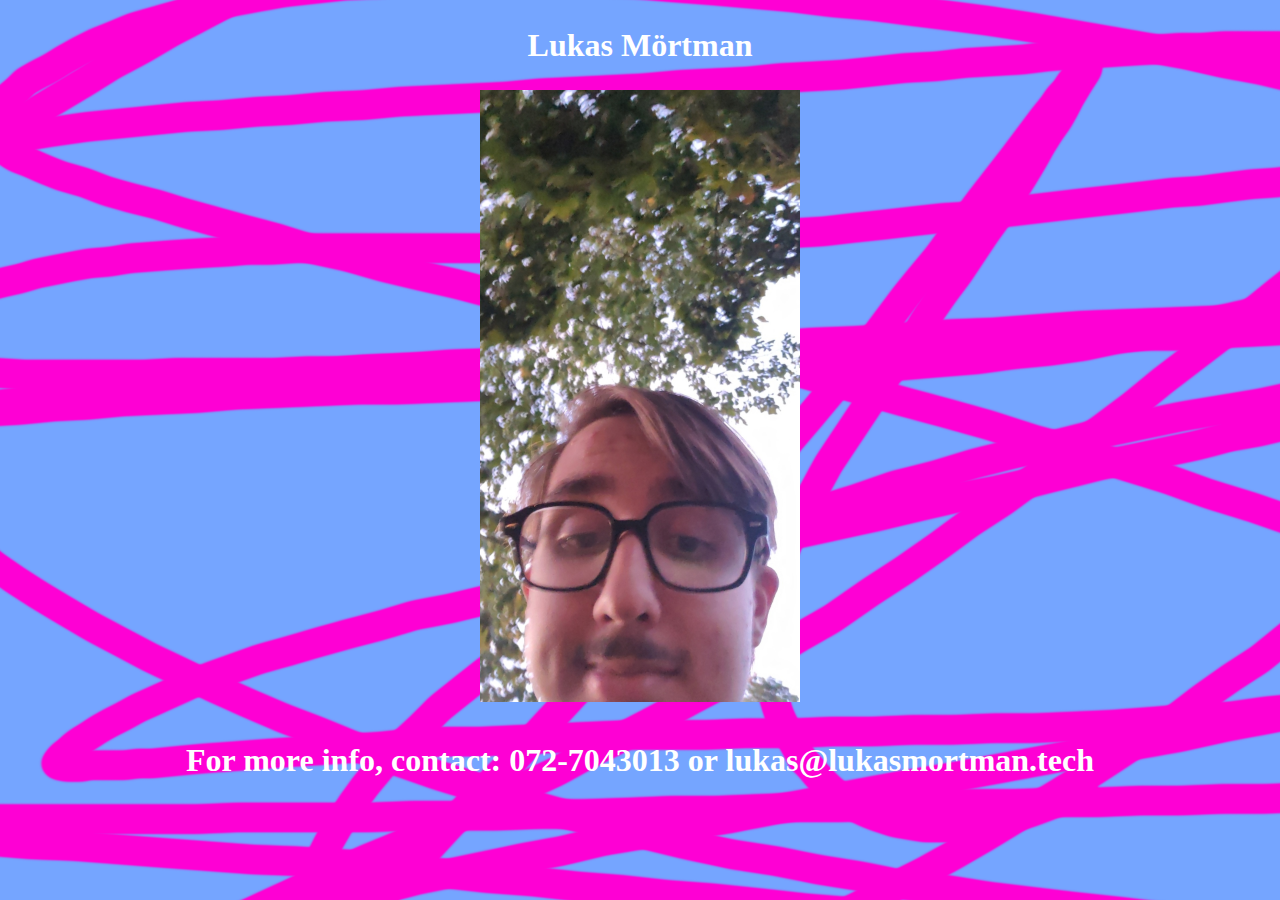
<file: index.html>
<!DOCTYPE html>
<head>
    <meta name="viewport" content="width=device-width, initial-scale=1">
    <title>Lukas Mörtman</title>
    <meta charset="UTF-8">
    <meta name="author" content="Lukas Mörtman">
    <meta name="description" content="Lukas Mörtman">
    <link rel="icon" type="image/png" href="favicon.ico">
    <style>
        body {
            background-image: url('background.png');
        }
        h1, h2, h3, a {
            color: white;
            font-size: xx-large;
            text-decoration: none;
        }
    </style>
</head>
<body>
<div style="text-align: center; margin-top: 2%">
<h2>
    Lukas Mörtman
</h2>
</div>

<div style="text-align: center; margin-top: 2%;">
    <a href="index2.html"><img src="Snapchat-430305932.jpg" id="meimage" alt="nice"></a>
</div>
    <div style="text-align: center; margin-top: 2%">

    <h3>
        For more info, contact: <a href="tel:072-7043013">072-7043013</a> or <a href="mailto:lukas@lukasmortman.tech">lukas@lukasmortman.tech</a>
    </h3>
</div>


<script>


    var isMobile = false; //initiate as false
    // device detection
    if(/(android|bb\d+|meego).+mobile|avantgo|bada\/|blackberry|blazer|compal|elaine|fennec|hiptop|iemobile|ip(hone|od)|ipad|iris|kindle|Android|Silk|lge |maemo|midp|mmp|netfront|opera m(ob|in)i|palm( os)?|phone|p(ixi|re)\/|plucker|pocket|psp|series(4|6)0|symbian|treo|up\.(browser|link)|vodafone|wap|windows (ce|phone)|xda|xiino/i.test(navigator.userAgent)
        || /1207|6310|6590|3gso|4thp|50[1-6]i|770s|802s|a wa|abac|ac(er|oo|s-)|ai(ko|rn)|al(av|ca|co)|amoi|an(ex|ny|yw)|aptu|ar(ch|go)|as(te|us)|attw|au(di|-m|r |s )|avan|be(ck|ll|nq)|bi(lb|rd)|bl(ac|az)|br(e|v)w|bumb|bw\-(n|u)|c55\/|capi|ccwa|cdm\-|cell|chtm|cldc|cmd\-|co(mp|nd)|craw|da(it|ll|ng)|dbte|dc\-s|devi|dica|dmob|do(c|p)o|ds(12|\-d)|el(49|ai)|em(l2|ul)|er(ic|k0)|esl8|ez([4-7]0|os|wa|ze)|fetc|fly(\-|_)|g1 u|g560|gene|gf\-5|g\-mo|go(\.w|od)|gr(ad|un)|haie|hcit|hd\-(m|p|t)|hei\-|hi(pt|ta)|hp( i|ip)|hs\-c|ht(c(\-| |_|a|g|p|s|t)|tp)|hu(aw|tc)|i\-(20|go|ma)|i230|iac( |\-|\/)|ibro|idea|ig01|ikom|im1k|inno|ipaq|iris|ja(t|v)a|jbro|jemu|jigs|kddi|keji|kgt( |\/)|klon|kpt |kwc\-|kyo(c|k)|le(no|xi)|lg( g|\/(k|l|u)|50|54|\-[a-w])|libw|lynx|m1\-w|m3ga|m50\/|ma(te|ui|xo)|mc(01|21|ca)|m\-cr|me(rc|ri)|mi(o8|oa|ts)|mmef|mo(01|02|bi|de|do|t(\-| |o|v)|zz)|mt(50|p1|v )|mwbp|mywa|n10[0-2]|n20[2-3]|n30(0|2)|n50(0|2|5)|n7(0(0|1)|10)|ne((c|m)\-|on|tf|wf|wg|wt)|nok(6|i)|nzph|o2im|op(ti|wv)|oran|owg1|p800|pan(a|d|t)|pdxg|pg(13|\-([1-8]|c))|phil|pire|pl(ay|uc)|pn\-2|po(ck|rt|se)|prox|psio|pt\-g|qa\-a|qc(07|12|21|32|60|\-[2-7]|i\-)|qtek|r380|r600|raks|rim9|ro(ve|zo)|s55\/|sa(ge|ma|mm|ms|ny|va)|sc(01|h\-|oo|p\-)|sdk\/|se(c(\-|0|1)|47|mc|nd|ri)|sgh\-|shar|sie(\-|m)|sk\-0|sl(45|id)|sm(al|ar|b3|it|t5)|so(ft|ny)|sp(01|h\-|v\-|v )|sy(01|mb)|t2(18|50)|t6(00|10|18)|ta(gt|lk)|tcl\-|tdg\-|tel(i|m)|tim\-|t\-mo|to(pl|sh)|ts(70|m\-|m3|m5)|tx\-9|up(\.b|g1|si)|utst|v400|v750|veri|vi(rg|te)|vk(40|5[0-3]|\-v)|vm40|voda|vulc|vx(52|53|60|61|70|80|81|83|85|98)|w3c(\-| )|webc|whit|wi(g |nc|nw)|wmlb|wonu|x700|yas\-|your|zeto|zte\-/i.test(navigator.userAgent.substr(0,4))) {
        isMobile = true;
    }

    var meimage = document.getElementById('meimage');

    if(isMobile === false){
        meimage.height = 1837/3;
        meimage.width = 960/3;
    }


    if(isMobile === true){
        meimage.height = 1837/4;
        meimage.width = 960/4;
    }



</script>

</body>
</file>
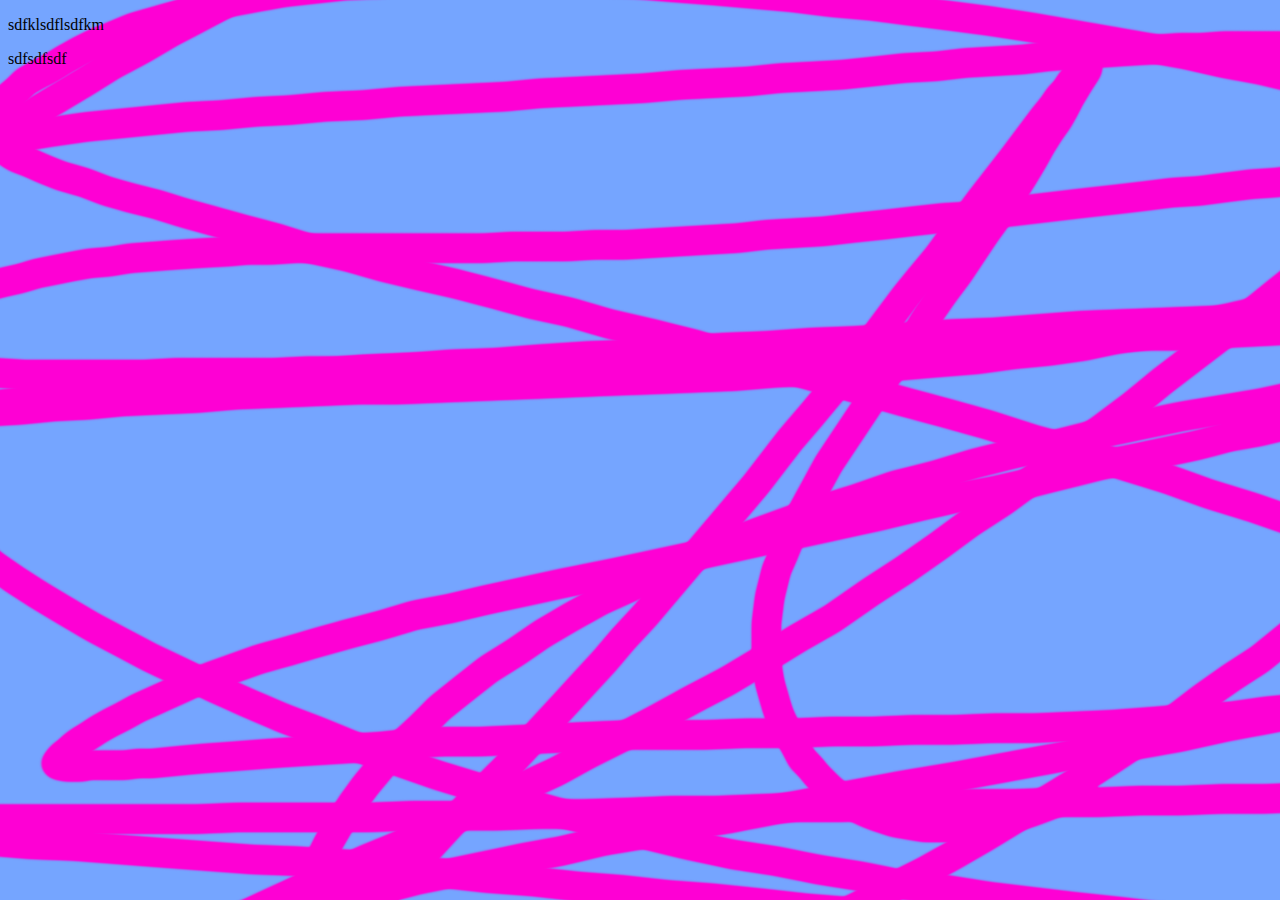
<file: index2.html>
<!DOCTYPE html>
<html lang="en">
<head>
    <meta name="viewport" content="width=device-width, initial-scale=1">
    <title>Lukas Mörtman</title>
    <meta charset="UTF-8">
    <meta name="author" content="Lukas Mörtman">
    <meta name="description" content="Lukas Mörtman">
    <link rel="icon" type="image/png" href="favicon.ico">
    <style>
        body {
            background-image: url('background.png');
        }
        h1, h2, h3, a {
            color: white;
            font-size: xx-large;
            text-decoration: none;
        }


    </style>
</head>
<body>
<p>sdfklsdflsdfkm</p>
<p>sdfsdfsdf</p>

</body>
</html>
</file>
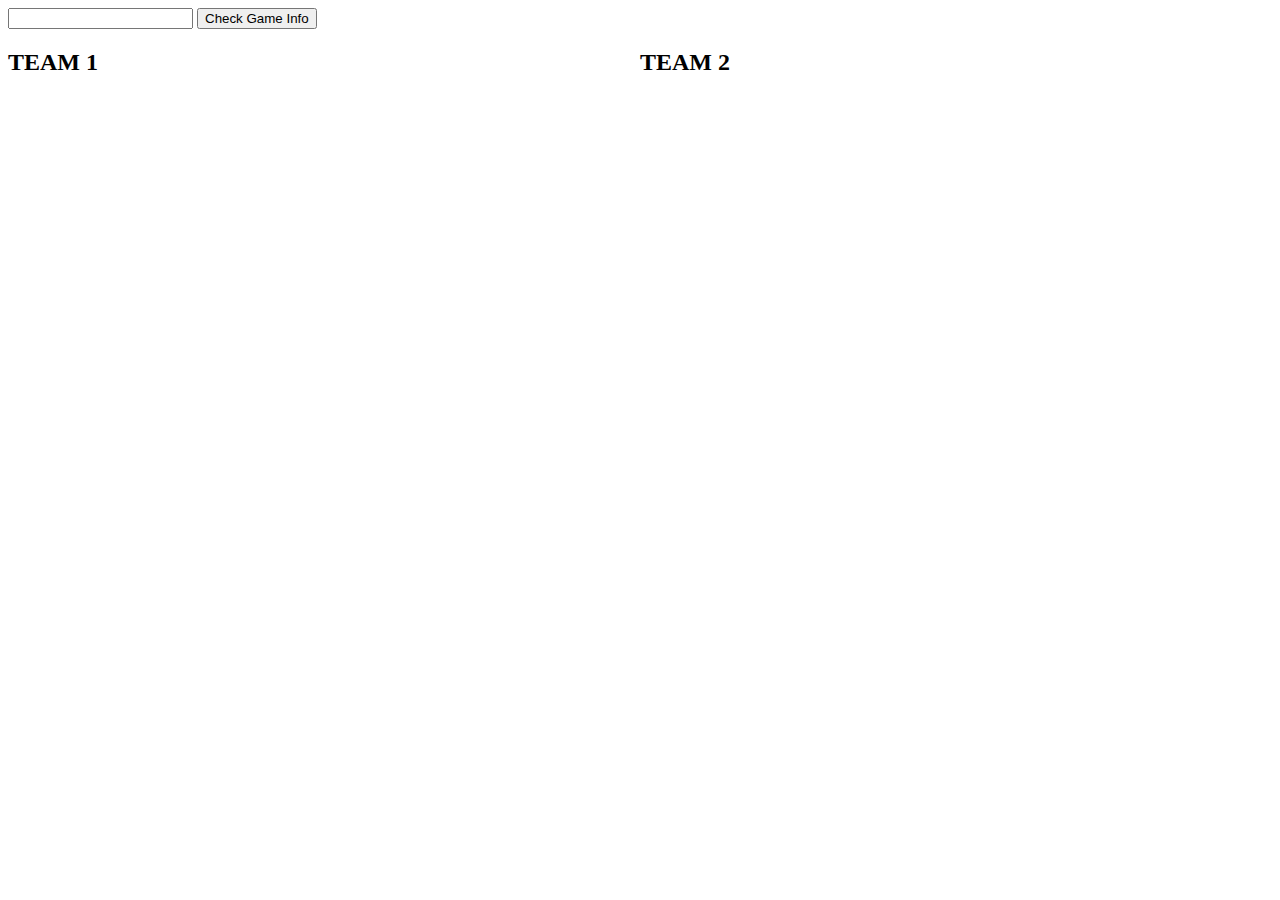
<file: league/home.html>
<!DOCTYPE html>
<html lang="en">
<head>
    <meta charset="UTF-8">
    <title>hello</title>
    <script src="script.js"></script>
    <link rel="stylesheet" href="skldfsdnf.css">
</head>

<body>


<label for="searchTxt"></label><input name="searchTxt" type="text" id="searchTxt"/>
<button onclick="CheckGameInfo()">Check Game Info</button>

<div id="1234">
    <div class="social-media">

        <div class="image">
            <div class="img-with-text">
                <h2>TEAM 1</h2>
                <div id="0"></div>
                <p id="00"></p>
            </div>
            <div class="img-with-text">
                <div id="1"></div>
                <p id="01"></p>
            </div>
            <div class="img-with-text">
                <div id="2"></div>
                <p id="02"></p>
            </div>
            <div class="img-with-text">
                <div id="3"></div>
                <p id="03"></p>
            </div>
            <div class="img-with-text">
                <div id="4"></div>
                <p id="04"></p>
            </div>
        </div>
        <div class="image">
            <div class="img-with-text">
                <h2>TEAM 2</h2>
                <div id="5"></div>
                <p id="05"></p>
            </div>
            <div class="img-with-text">
                <div id="6"></div>
                <p id="06"></p>
            </div>
            <div class="img-with-text">
                <div id="7"></div>
                <p id="07"></p>
            </div>
            <div class="img-with-text">
                <div id="8"></div>
                <p id="08"></p>
            </div>
            <div class="img-with-text">
                <div id="9"></div>
                <p id="09"></p>
            </div>
        </div>
    </div>
</div>

</body>
</html>
</file>
<file: league/skldfsdnf.css>
.social-media{
    display: flex;
    justify-content: center;
}

.image {
    width: 100%; /* Image container is now full-width */
}

.img-with-text {
    text-align: justify;
    width: 120px;
}

.img-with-text img {
    display: block;
    margin: 0 auto;
}

.image img {
    margin: 10px auto; /* "auto" will center block elements */
    display: block; /* Set images to be "block" so they obey our auto margin */
}

h1 {
    margin-right: 100px;
}
</file>
